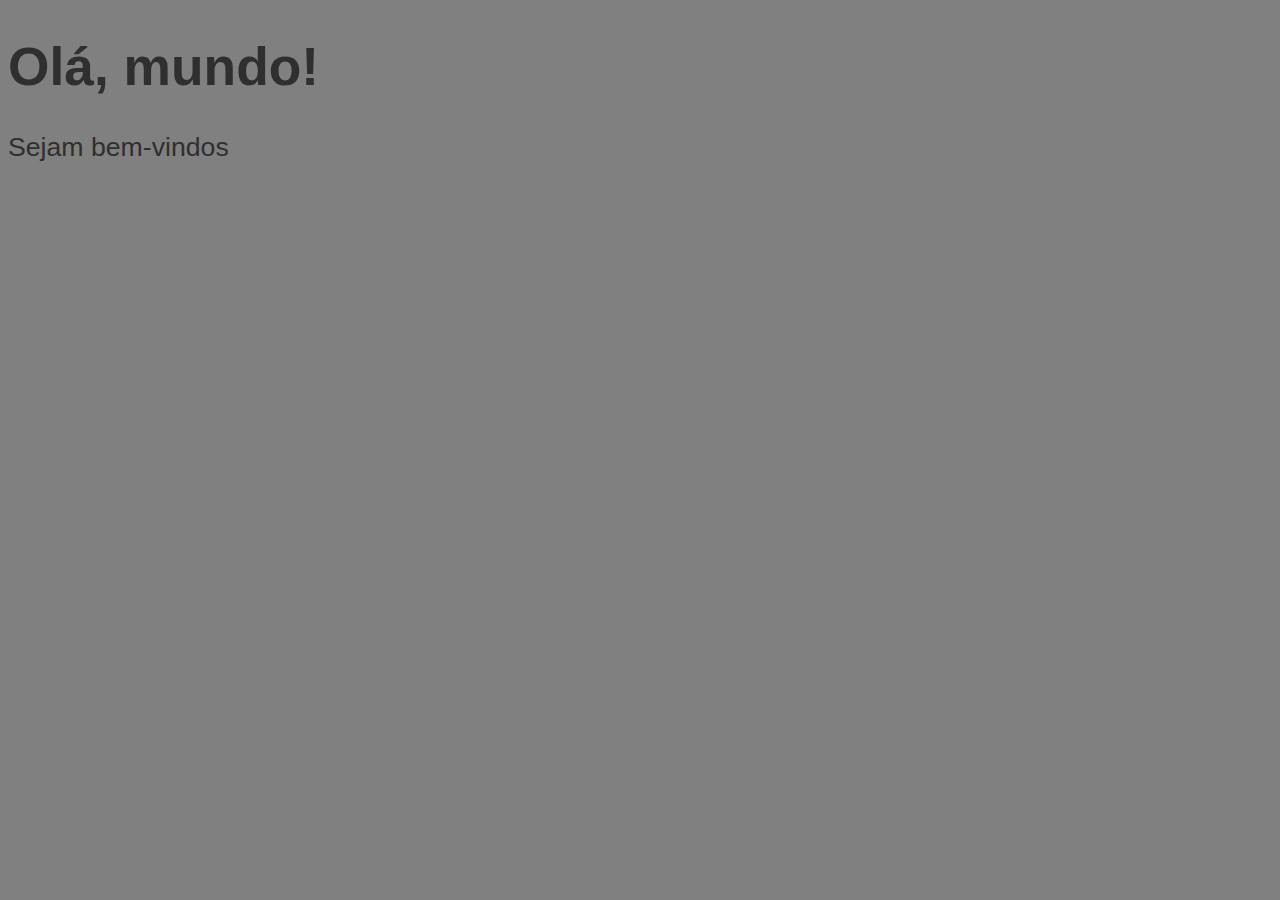
<file: Aula01/ex001.html>
<!DOCTYPE html>
<html lang="pt-br">
<head>
    <meta charset="UTF-8">
    <meta name="viewport" content="width=device-width, initial-scale=1.0">
    <title>Estudando JavaSCRIPT</title>
    <!-- Aqui colocarei as informações do CSS -->
<style>
    body {
        background-color: grey;
        color: rgb(48, 47, 47);
        font: normal 20pt Helvetica;
    }
</style>


</head>
<body>
    
<h1>
    Olá, mundo!
</h1>
<p>Sejam bem-vindos</p>
<!-- Aqui colocarei as informações do JavaScript -->
<script>
    let maior = confirm('Você gosta de VALORANT?'); // Janela com botão OK e Cancelar
    if (maior == false) {
        alert('Sendo assim, talvez você não irá gostar do conteúdo deste site!'); // Janela de Alerta com mensagem.
    }
    else
    {
        alert('Bem-vindo ao nosso Site!') // Janela de alerta com mensagem
    }
    prompt('Qual é o seu nick no VALORANT?') // Janela para inserção de informação.



</script>



</body>
</html>
</file>
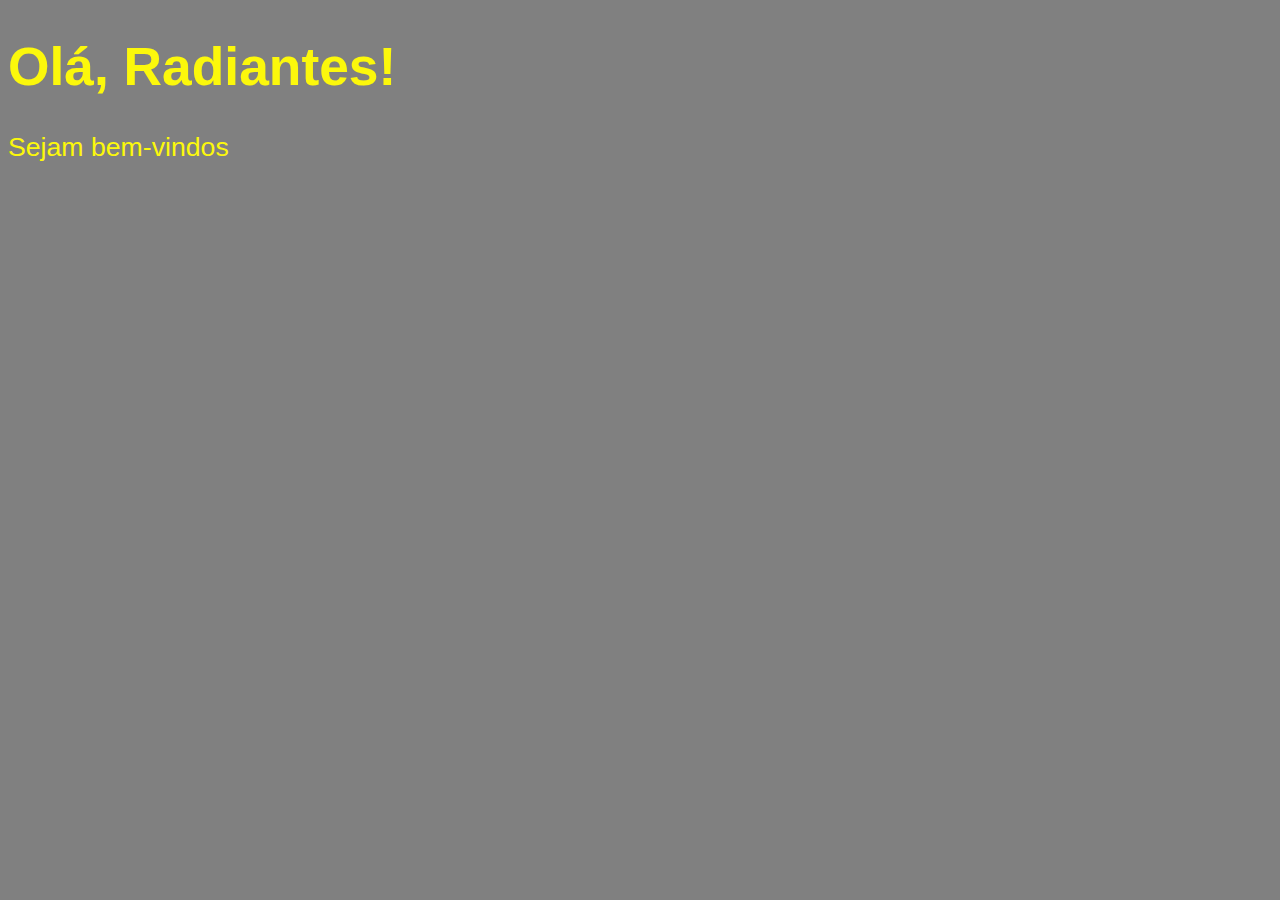
<file: Aula02/ex002.html>
<!DOCTYPE html>
<html lang="pt-br">
<head>
    <meta charset="UTF-8">
    <meta name="viewport" content="width=device-width, initial-scale=1.0">
    <title>Estudando JavaSCRIPT pt2</title>
    <!-- Aqui colocarei as informações do CSS -->
<style>
    body {
        background-color: grey;
        color: rgb(252, 248, 11);
        font: normal 20pt Helvetica;
    }
</style>


</head>
<body>
    
<h1>
    Olá, Radiantes!
</h1>
<p>Sejam bem-vindos</p>
<!-- Aqui colocarei as informações do JavaScript -->
<script>
/*
    let nome = prompt('Qual é o seu nick no VALORANT?') // Janela para inserção de informação.
    alert('Seu nick é ' + nome + "!")
*/
    var n1 = prompt("Digite um numero: ")
    var n2 = prompt("Digite outro numero: ")
    let soma = Number(n1) + Number(n2)
    alert(`A soma entre ${n1} e ${n2} é igual a ${soma}`) 
</script>



</body>
</html>
</file>
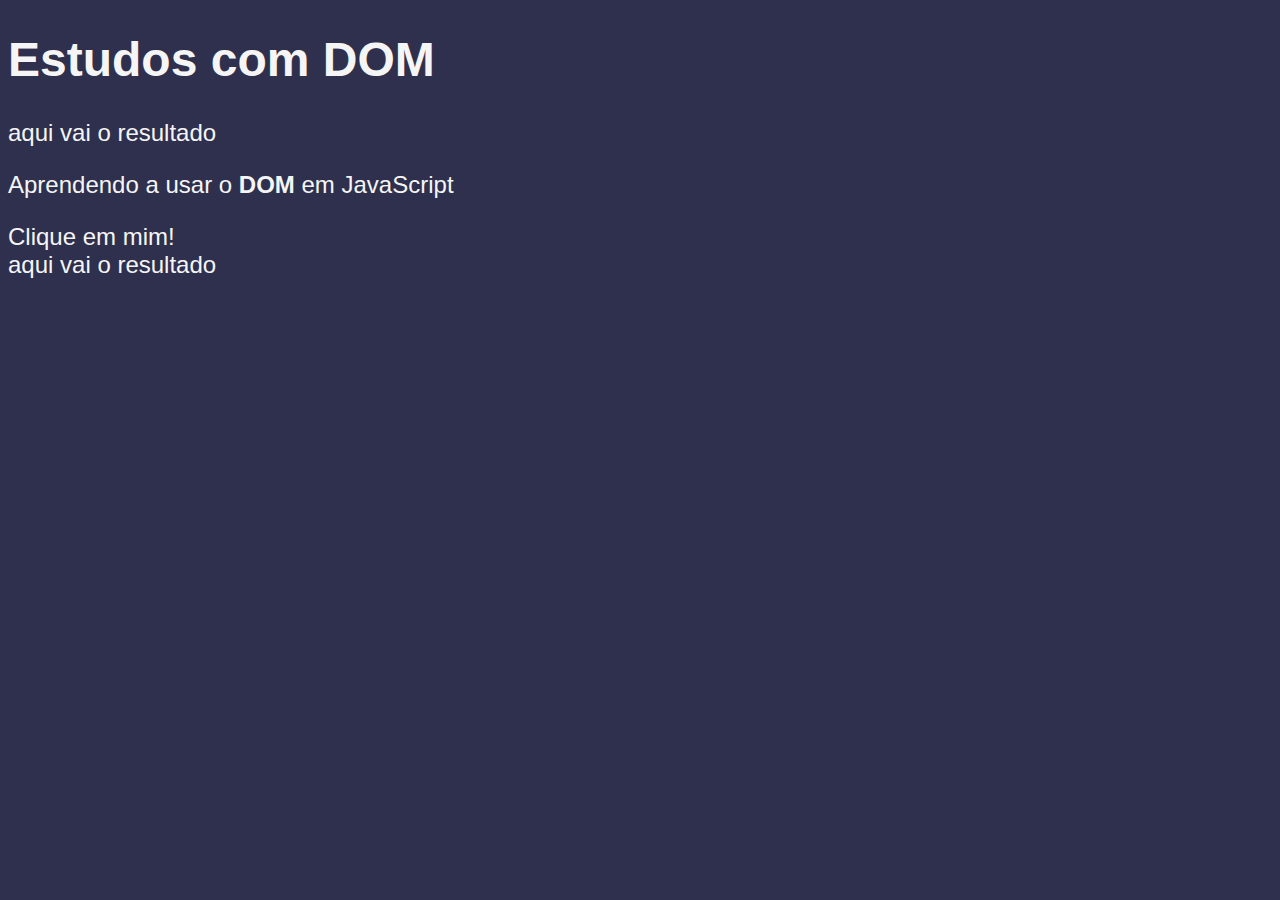
<file: Aula03/ex004.html>
<!DOCTYPE html>
<html lang="pt-br">
<head>
    <meta charset="UTF-8">
    <meta name="viewport" content="width=device-width, initial-scale=1.0">
    <title>Estudando JavaScript - DOM </title>
    <style>
        body {
            background: rgb(46, 48, 77);
            color: whitesmoke;
            font: normal 18pt Helvetica;
        }
    </style>
</head>
<body>
    
    <h1>Estudos com DOM</h1>
    <p>aqui vai o resultado</p>
    <p>Aprendendo a usar o <strong>DOM</strong> em JavaScript</p>
    <div>Clique em mim!</div>
    <script>
        var p1 = document.getElementsByTagName('p')[0]
        document.write(p1.innerText)

    </script>
    
</body>
</html>
</file>
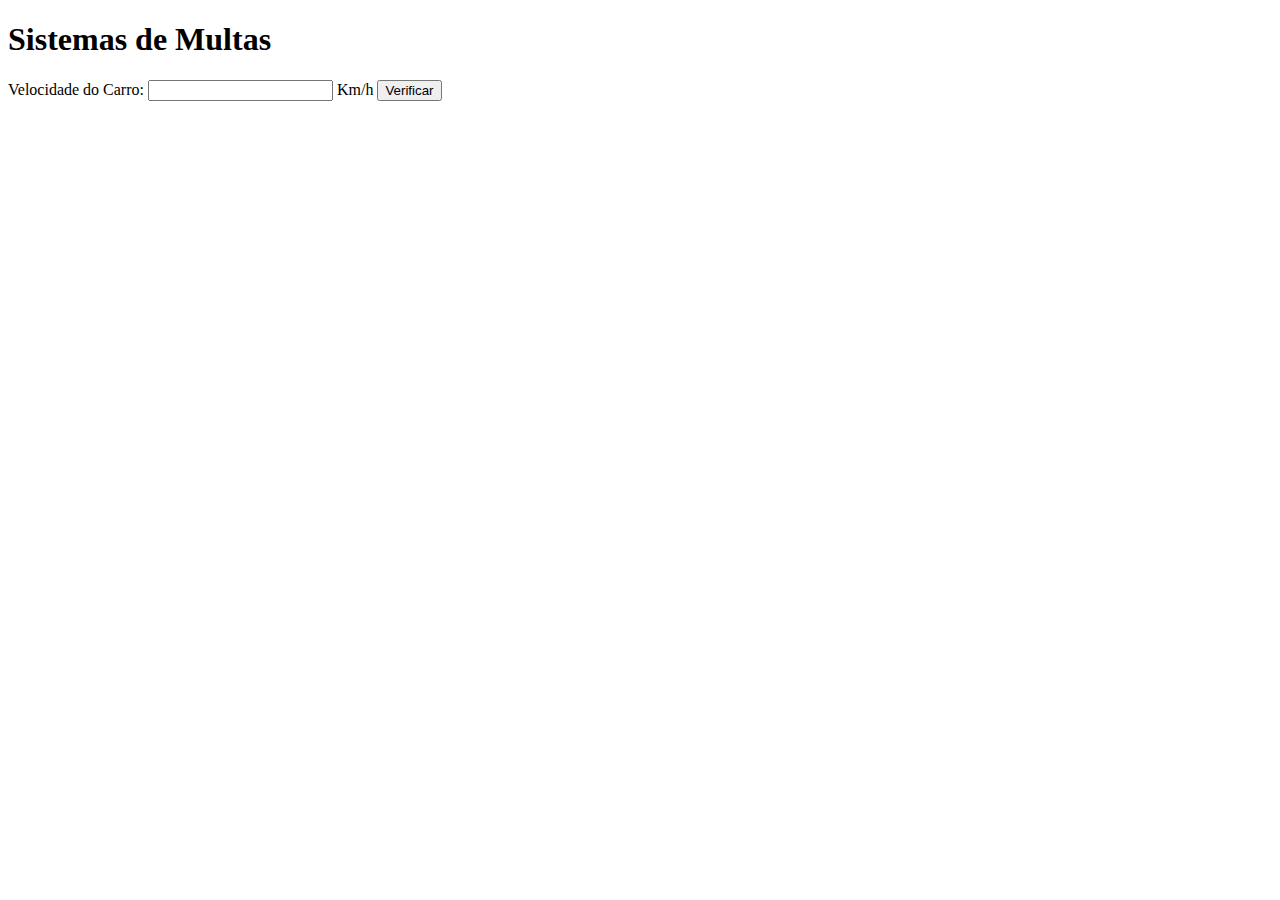
<file: RadarDetran - HTML/RadarDETRAN.html>
<!DOCTYPE html>
<html lang="pt-br">
<head>
    <meta charset="UTF-8">
    <meta name="viewport" content="width=device-width, initial-scale=1.0">
    <title>DETRAN</title>
</head>
<body>
    <h1>Sistemas de Multas</h1>
    Velocidade do Carro:
    <input type="number" name="txtvel" id="txtvel"> Km/h
    <input type="button" value="Verificar" onclick="calcular()">
    <div id="res">

    </div>
<script>
    function calcular(){
    var txtv = document.getElementById("txtvel")
    var res = document.getElementById('res')
    var vel = Number(txtv.value)
    res.innerHTML = `Sua velocidade atual é de <strong>${vel}km/h</strong>`
    if (vel > 60) {
        res.innerHTML = `<p>Sua velocidade ultrapassou o permitido.</p> 
                         <p>Você foi multado!</p>`
    }
    else
    {
        res.innerHTML = `<p>Sua velocidade está dentro do permitido.</p>`
    }
    res.innerHTML += `<p>Dirija sempre com cinto de segurança!</p>`       
    }
</script>
</body>
</html>
</file>
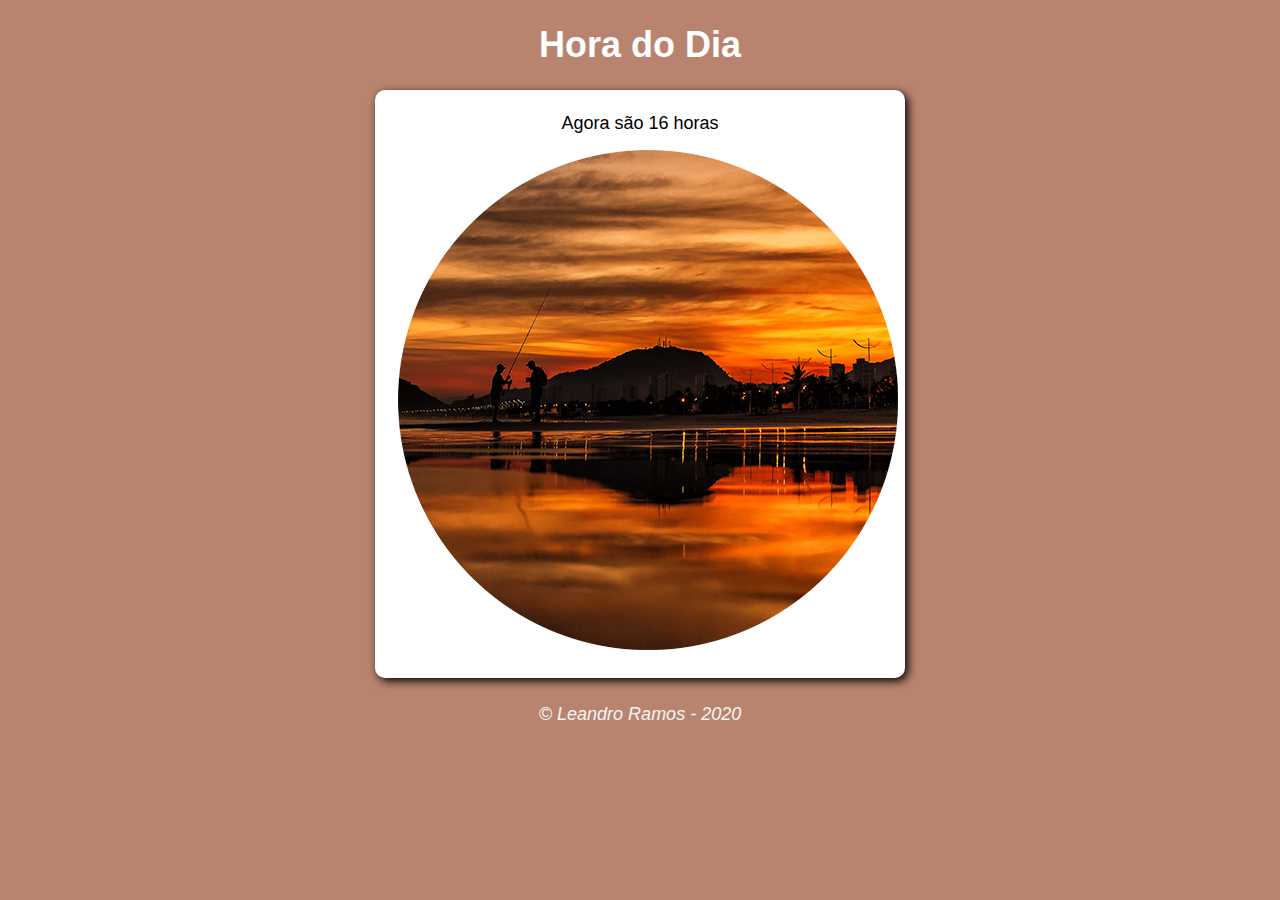
<file: VerificadorDeHora/HoraDoDia.html>
<!DOCTYPE html>
<html lang="pt-br">
<head>
    <meta charset="UTF-8">
    <meta name="viewport" content="width=device-width, initial-scale=1.0">
    <title>Hora do dia</title>
    <link rel="stylesheet" href="style.css">

</head>
<body onload="carregar()">
   <header>
        <h1> Hora do Dia</h1>
   </header>

    <section >
        <div id="msg" >
            Aqui vai aparecer a mensagem
        </div>
        <div id="foto">
            <img id="imagem" src="manha.png" alt="Foto do dia">
        </div>
    </section>

   <footer>

    <div>
        <p> &copy; Leandro Ramos - 2020 </p>
    </div>

   </footer>
   <script src="script.js">

   </script>
</body>
</html>
</file>
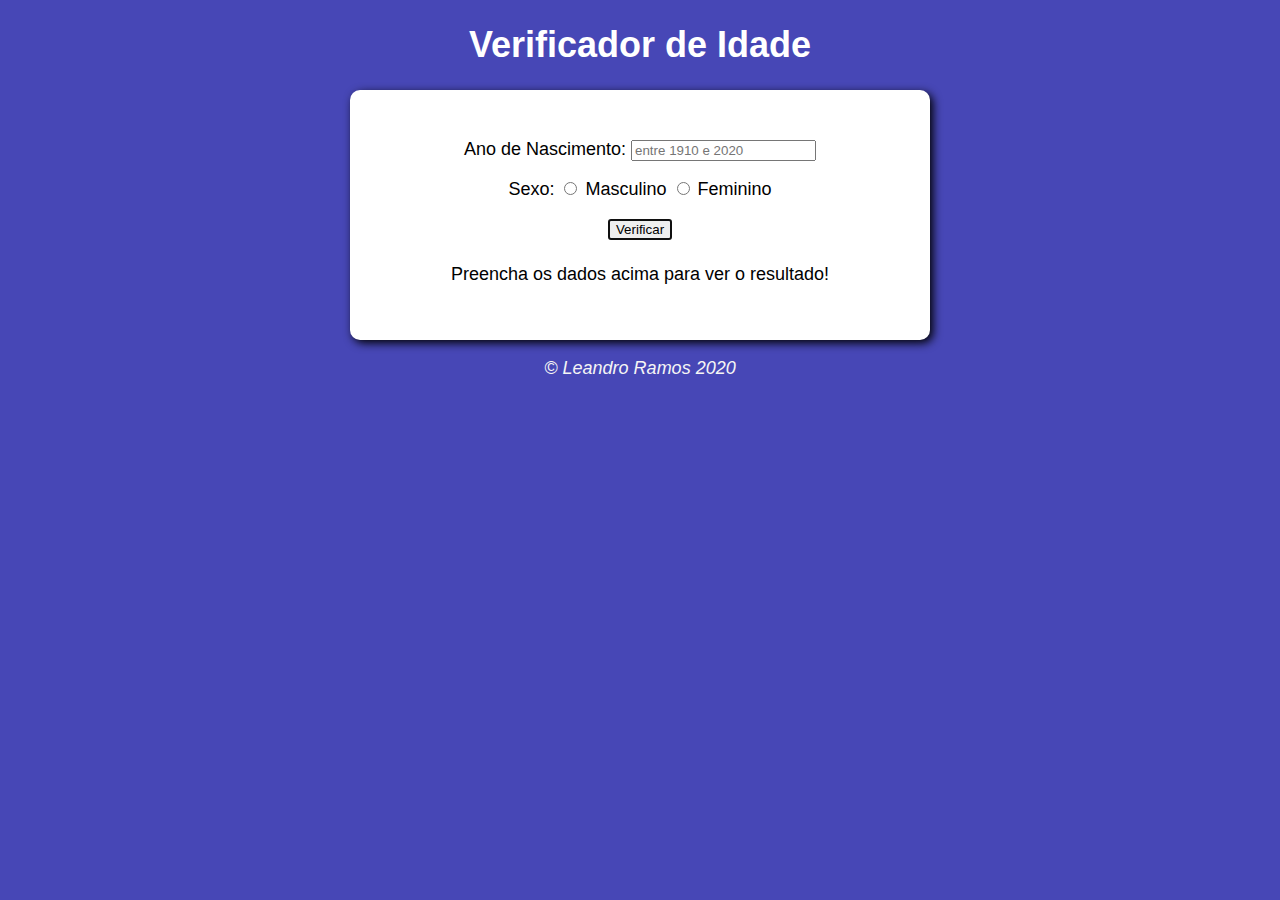
<file: VerificadorDeIdade/verificaIdade.html>
<!DOCTYPE html>
<html lang="pt-br">
    <head>
        <meta charset="UTF-8">
        <meta name="viewport" content="width=device-width, initial-scale=1.0">
        <title>Verificador de Idade</title>

        <link rel="stylesheet" href="style.css">
    </head>
    <body id="cor">

        <header><h1>Verificador de Idade</h1></header>

        <section>
            <div id="center">
                <div id="tabela">
                    <p>
                        Ano de Nascimento:
                        <input type="number" id="ano"  name="ano" min="0" placeholder="entre 1910 e 2020">
                    </p>
                    <p>
                        Sexo:
                        <input type="radio" name="genero"
                            id="masculino" value="Homem">
                        <label for="masculino">Masculino</label>

                        <input type="radio" name="genero" id="feminino"
                            value="Mulher">
                        <label for="feminino">Feminino</label>
                    </p>
                    <button type="submit" autofocus onclick="verificar()">
                        Verificar
                    </button>
                </div>
                <div id="info">

                    <div id="msg">
                        Preencha os dados acima para ver o resultado!
                    </div>
                    <div id="imagem">
            
                    </div>
                </div>
            </div>

        </section>

        <footer>
            <p>&copy; Leandro Ramos 2020</p>
        </footer>

        <script src="script.js"></script>
    </body>
</html>
</file>
<file: VerificadorDeHora/style.css>
body {
    background: rgb(71, 71, 182);
    font: normal 18px Helvetica;
}

header {
    color: white;
    text-align: center;
}

section {
    background: white;
    border-radius: 10px;
    padding: 15px;
    width: 500px;
    margin: auto;
    box-shadow: 3px 3px 10px black;

}

div {
    text-align: center;
    padding: 8px;
}

footer {
    color: whitesmoke;
    text-align: center;
    font-style: italic;

}
</file>
<file: VerificadorDeIdade/style.css>
body {
    background: rgb(71, 71, 182);
    font: normal 18px Helvetica;
}

header {
    color: white;
    text-align: center;
}

section {
    background: white;
    border-radius: 10px;
    padding: 15px;
    width: 550px;
    margin: auto;
    box-shadow: 3px 3px 10px black;

}

div {
    text-align: center;
    padding: 8px;
}

footer {
    color: whitesmoke;
    text-align: center;
    font-style: italic;

}
</file>
